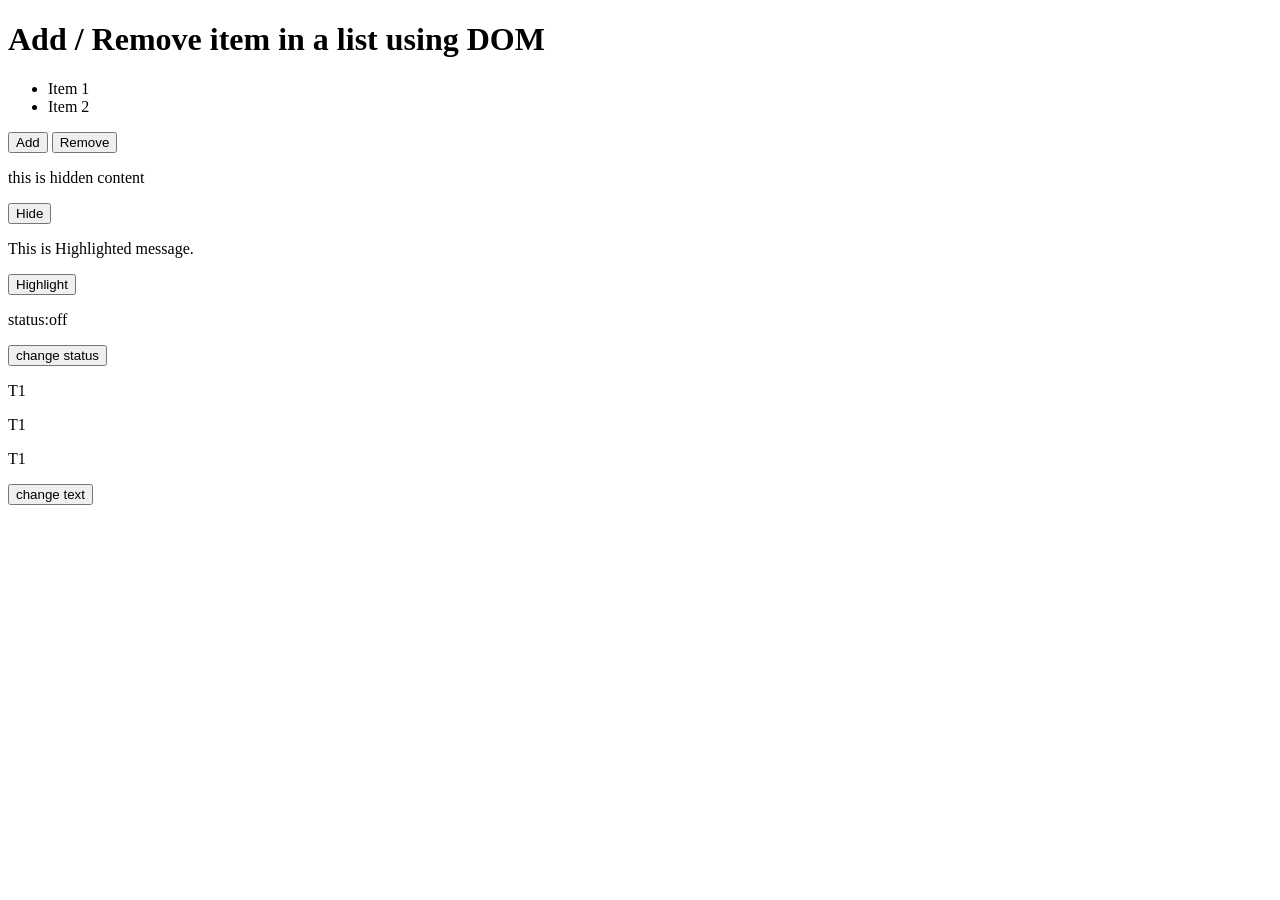
<file: DOM/add/removtem.html>
<!DOCTYPE html>
<html lang="en">
<head>
    <meta charset="UTF-8">
    <meta name="viewport" content="width=device-width, initial-scale=1.0">
    <title>Document</title>

</head>
<style>
    .highlight{
        background-color: black;
        color:orange;
        border:10px solid rgb(100, 199, 133);
        font-size: x-large;
    }
</style>
<body>
    <h1 >Add / Remove item in a list using DOM</h1>
   

    <ul id="list">
        <li>Item 1</li>
        <li>Item 2</li>
    </ul>
     <button onClick="additem()" >Add</button>
    <button onclick="removeitem()">Remove</button>
    <p id="hide">this is hidden content</p>
    <button onclick="hide()">Hide</button>
    <p id="highlight">This is Highlighted message.</p>
    <button onclick="highlight()">Highlight</button>
    <p id="status">status:off</p>
    <button onclick="status()">change status</button>

    <p class="t">T1</p>
    <p class="t">T1</p>
    <p class="t">T1</p>
    <button onclick="changetext()">change text</button>
</body>
<script>
function changetext(){
    const ele=document.querySelectorAll('.t').textContent="updated text"
   console.log( ele)
// ele.textContent="updated text"
//   const ele=document.getElementsByClassName("t")
//    console.log(ele)

//   for(i=0;i<ele.length;i++){
//     console.log(ele[i])
//     ele[i].textContent="updated text"
//   }
}


    function removeitem(){
        document.getElementById("list")

        if(list.lastChild){
            list.removeChild(list.lastChild)
        }

    }

    function additem(){
        const newItem=document.createElement("li")
        document.getElementById("list").appendChild(newItem).innerText="Item"
    }

    function hide(){
       const ele= document.getElementById("hide")
       ele.style.display="none"
       
    }

    function highlight(){
       const ele= document.getElementById("highlight")
       ele.classList.add("highlight")
    }
    function status(){
        const ele=document.getElementById("status")

        if(ele.textContent==="status:off"){
        ele.textContent="statu:on"}
        else{
            ele.textContent="status:off"
        }
    }
</script>
</html>
</file>
